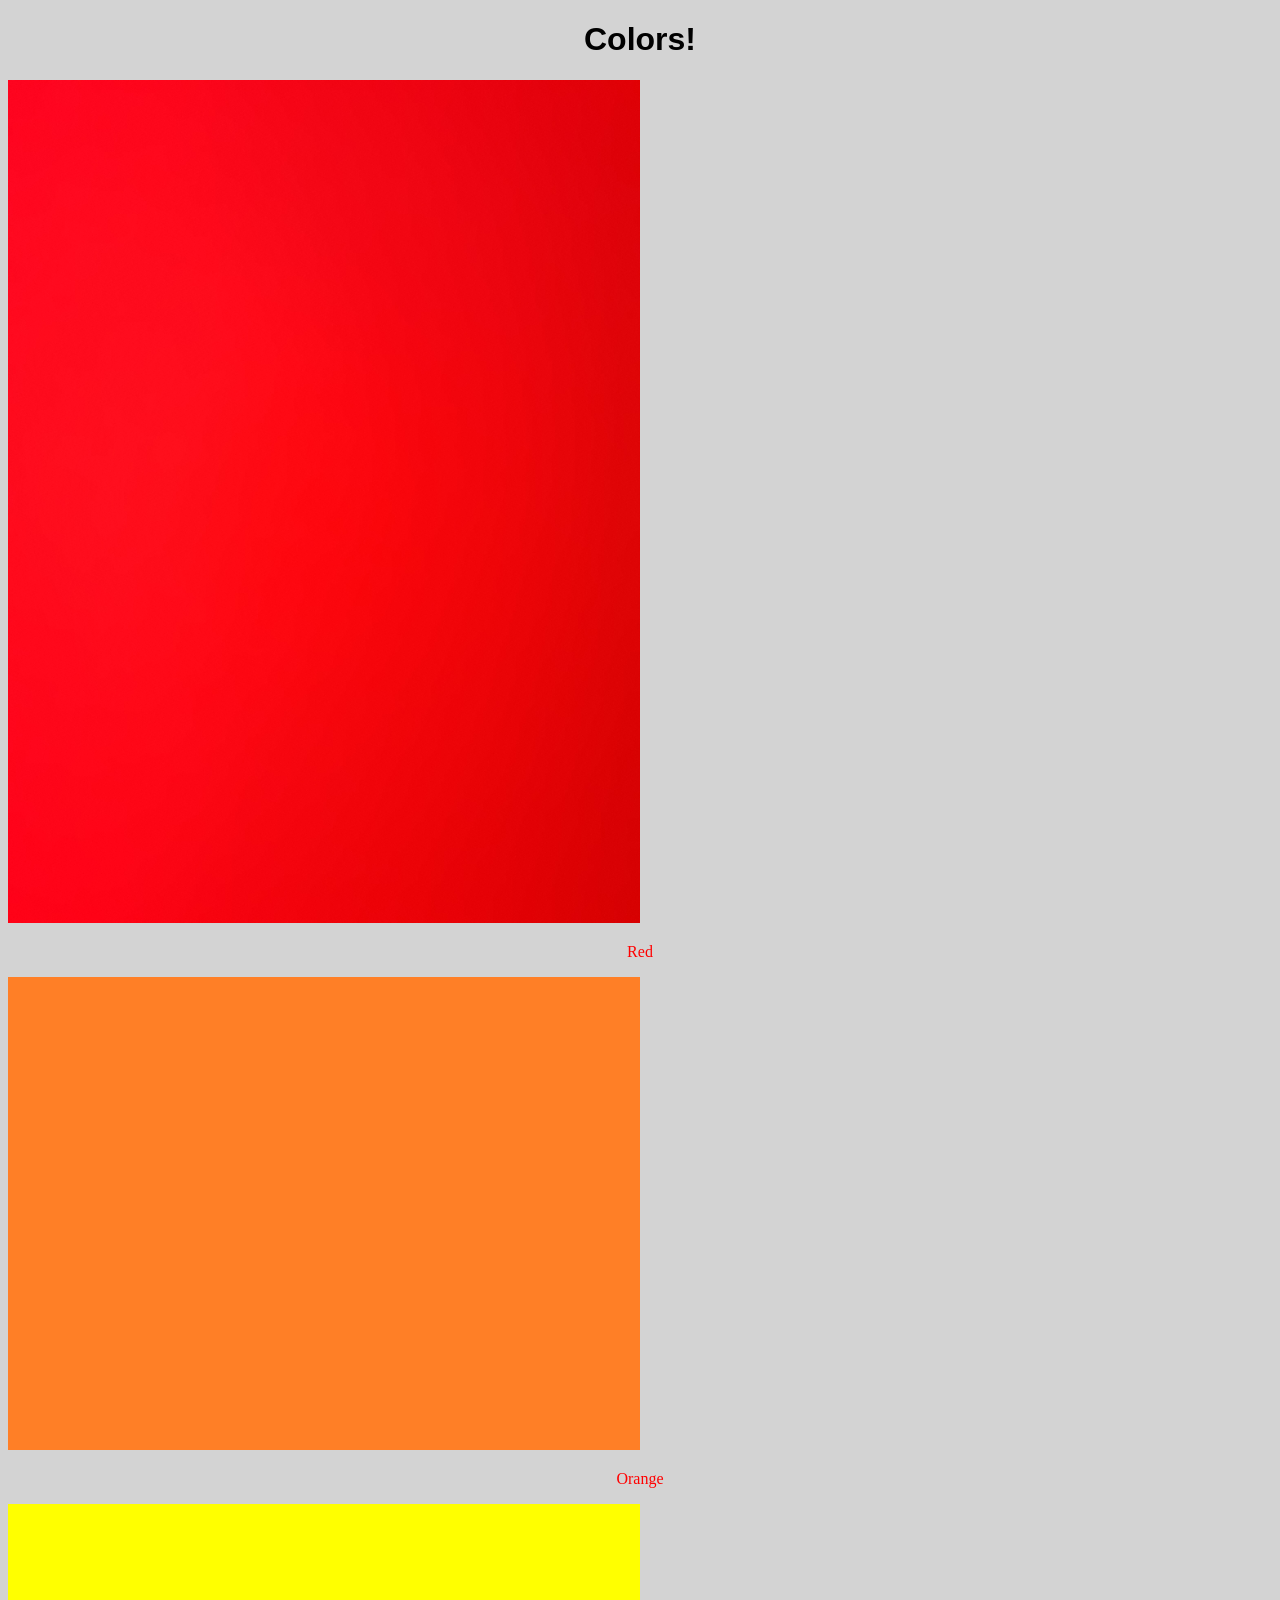
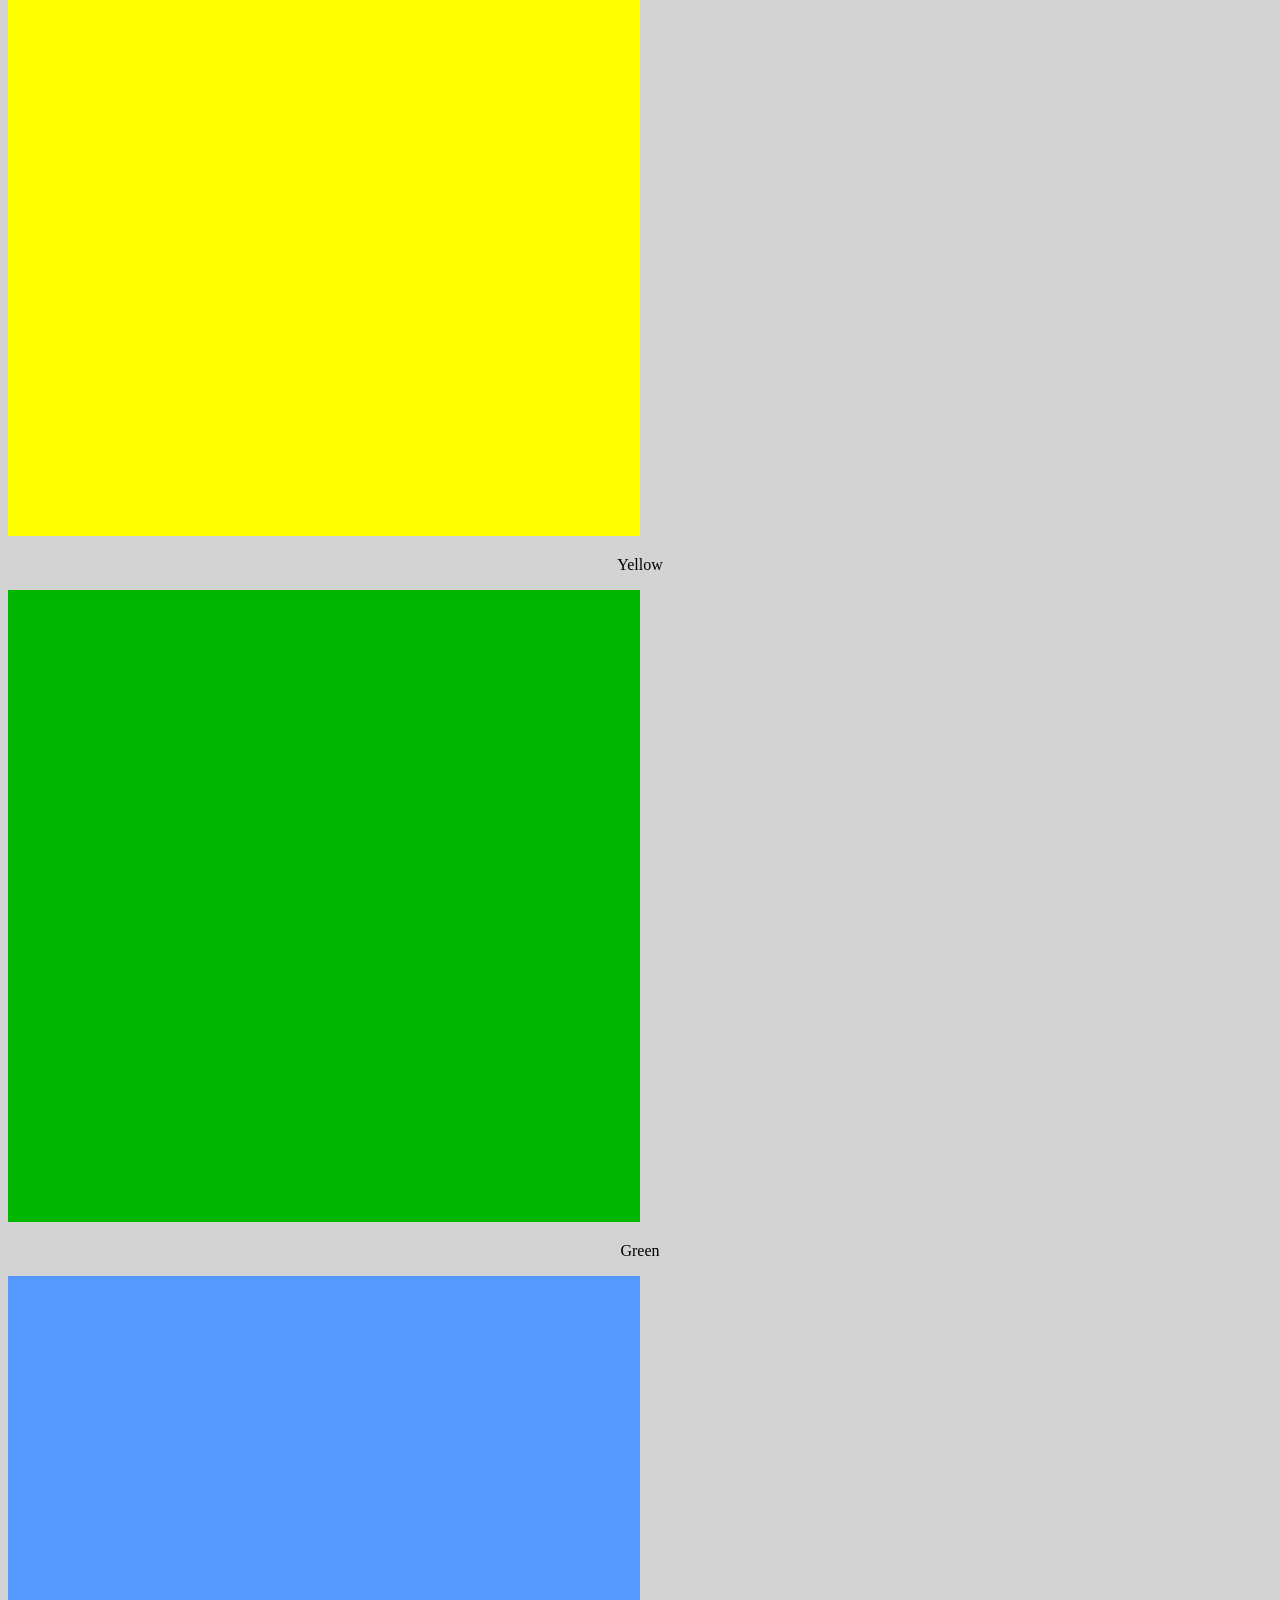
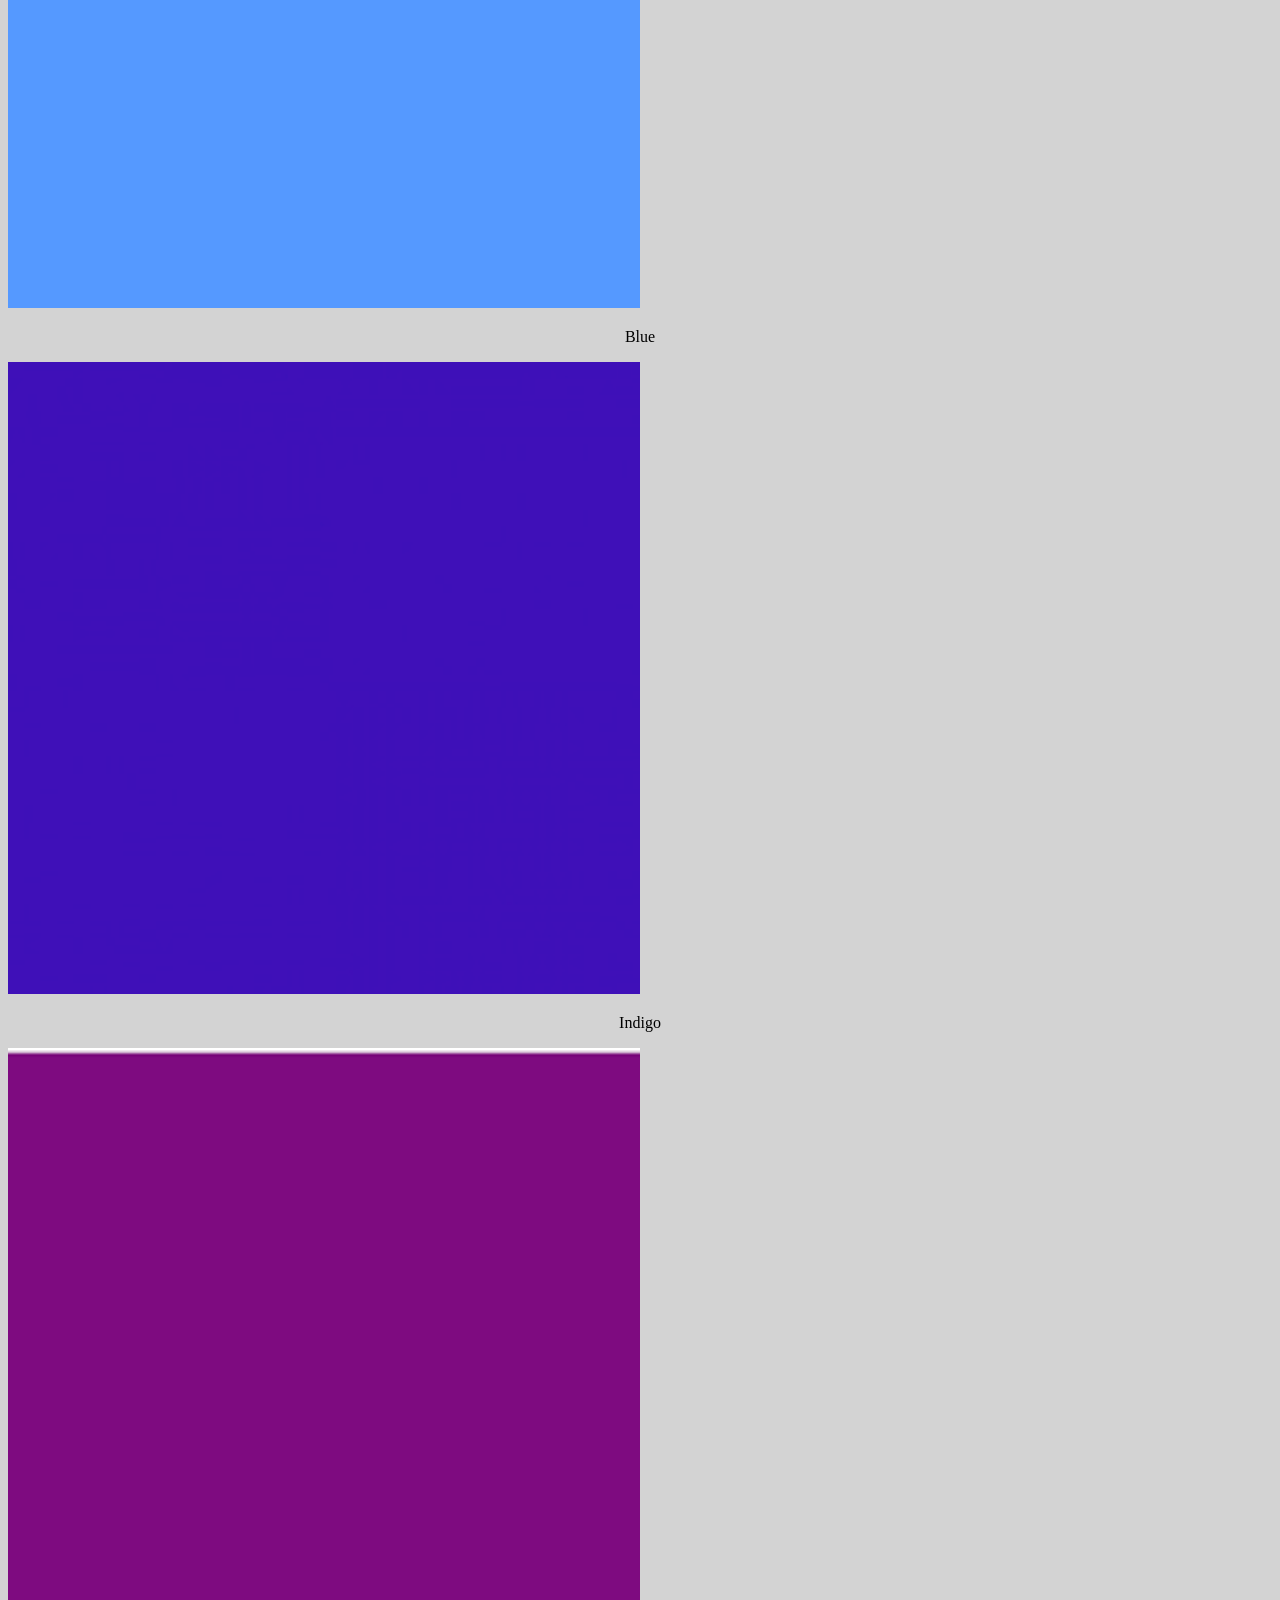
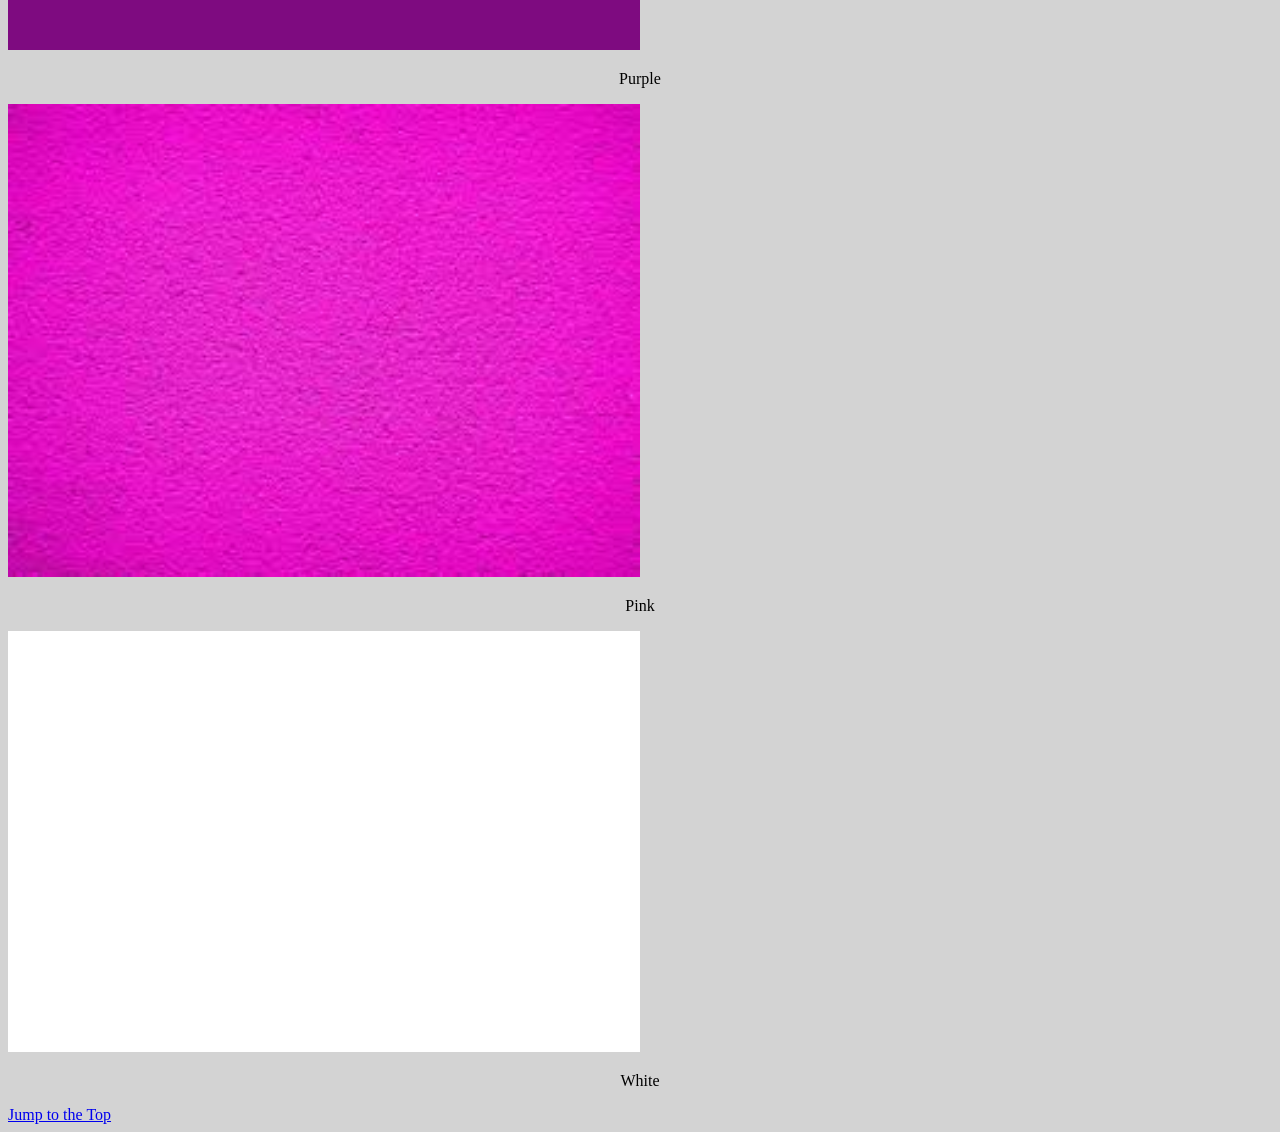
<file: CSS-week1-CT_applying_style_complete/index.html>
<!DOCTYPE html>
<html lang="en">
<head>
  <meta charset="UTF-8">
  <meta http-equiv="X-UA-Compatible" content="IE=edge">
  <meta name="viewport" content="width=device-width, initial-scale=1.0">
  <title>Colors</title>
  
  <link rel="stylesheet" href="css/style.css">
</head>

<body style = "background: lightgray;">
  <header>
    <h1 id="top">Colors!</h1>
  </header>

  <main>
    <div>
      <img src="images/Red.jpeg" alt="Red" width="200">
      <p style="color: red">Red</p>
    </div>
    <div>
      <img src="images/Orange.png" alt="Orange" width="200">
      <p style="color: red">Orange</p>
    </div>
    <div>
      <img src="images/Yellow.png" alt="Yellow" width="200">
      <p>Yellow</p>
    </div>
    <div>
      <img src="images/Green.png" alt="Green" width="200">
      <p>Green</p>
    </div>
    <div>
      <img src="images/Blue.png" alt="Blue" width="200">
      <p>Blue</p>
    </div>
    <div>
      <img src="images/Indigo.jpeg" alt="Indigo" width="200">
      <p>Indigo</p>
    </div>
    <div>
      <img src="images/Purple.png" alt="Purple" width="200">
      <p>Purple</p>
    </div>
    <div>
      <img src="images/Pink.jpeg" alt="Pink" width="200">
      <p>Pink</p>
    </div>
    <div>
      <img src="images/White.png" alt="White" width="200">
      <p>White</p>
    </div>
    </div>
  </main>

  <footer>
    <a href="#top">Jump to the Top</a>
  </footer>
</body>

</html>
</file>
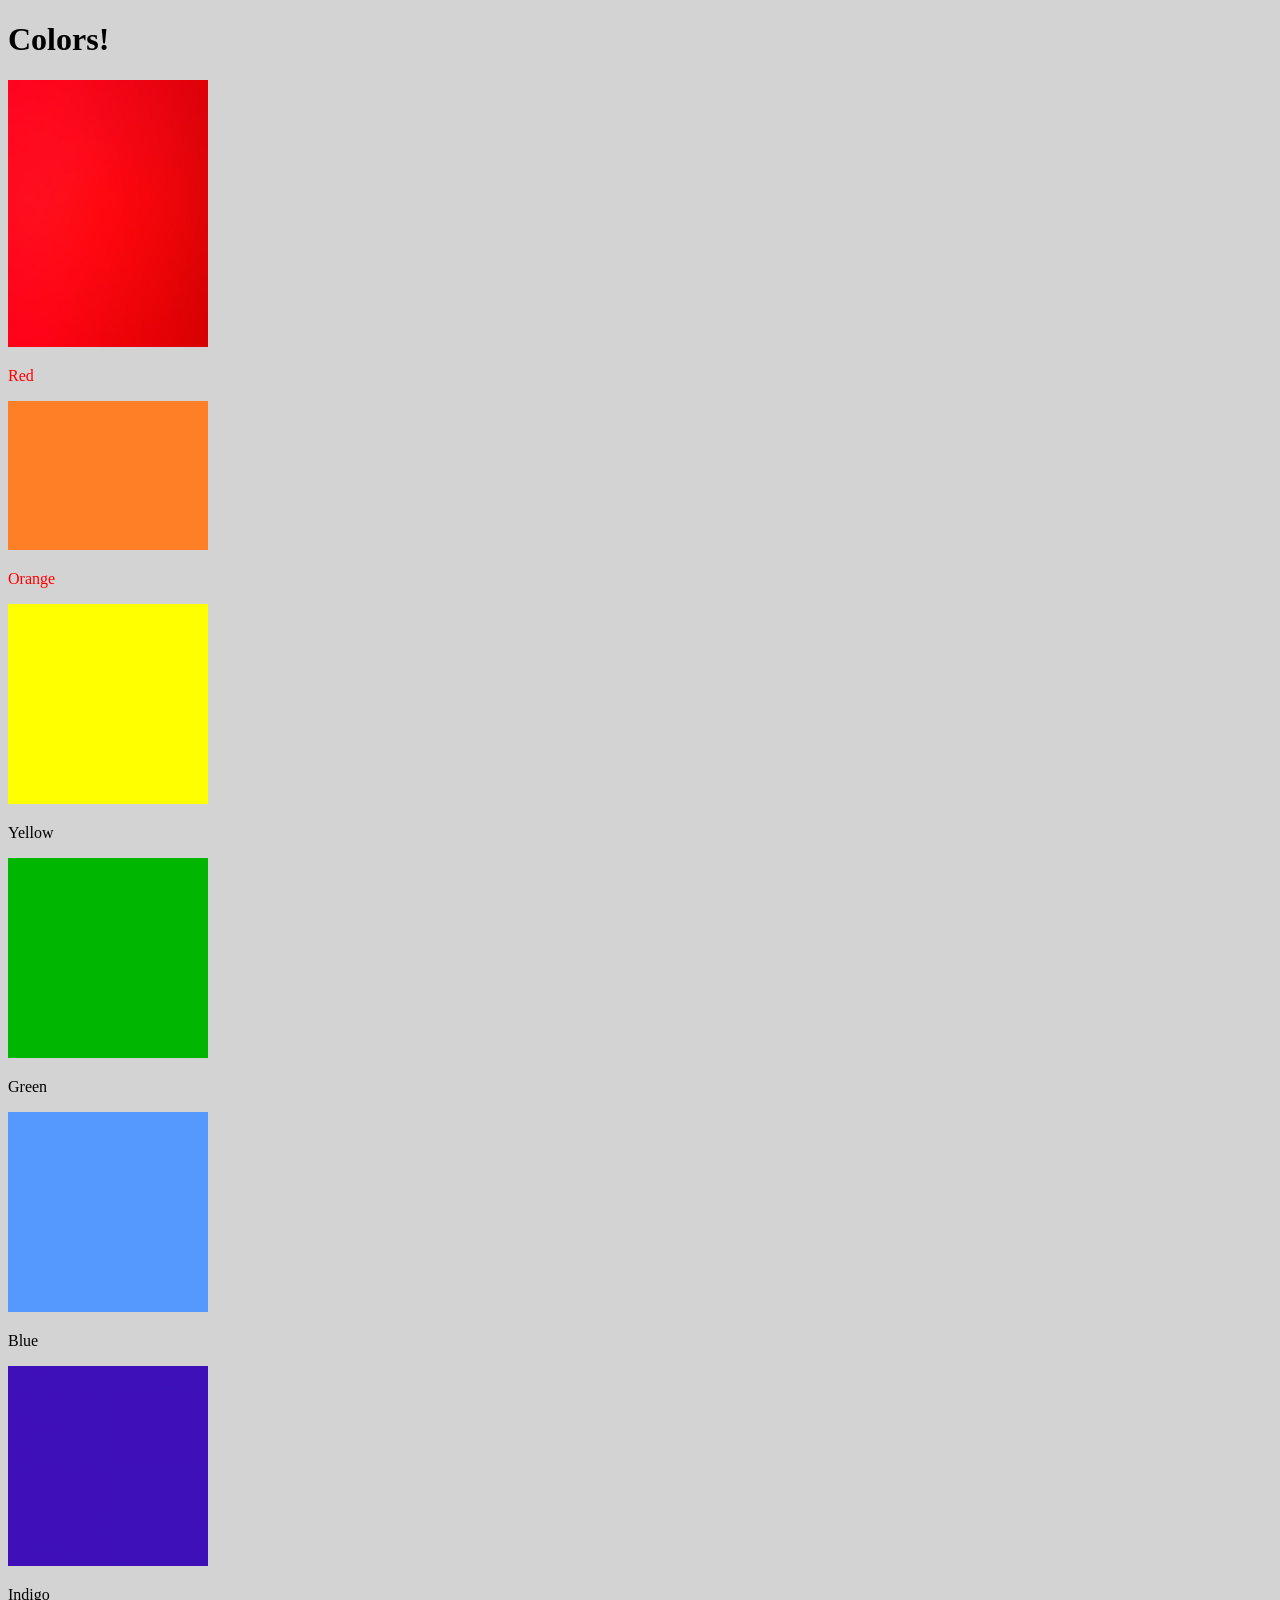
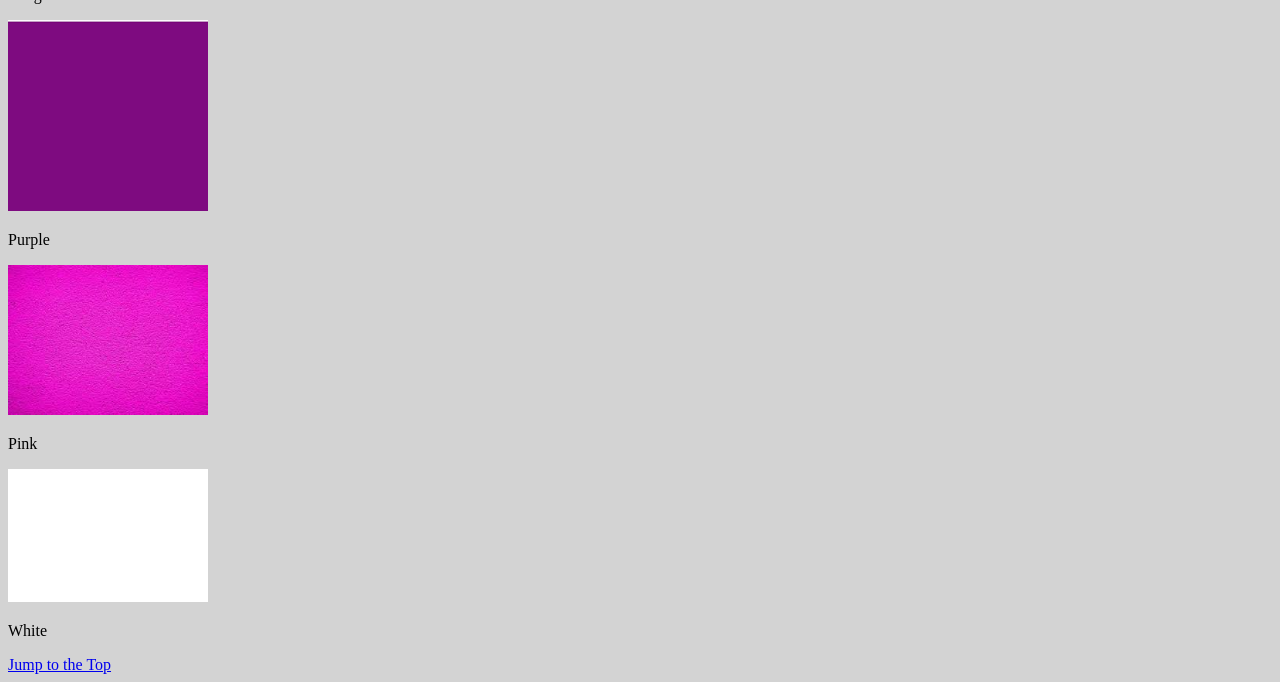
<file: CSS-week1-CT_applying_style_starter/index.html>
<!DOCTYPE html>
<html lang="en">
<head>
  <meta charset="UTF-8">
  <meta http-equiv="X-UA-Compatible" content="IE=edge">
  <meta name="viewport" content="width=device-width, initial-scale=1.0">
  <title>Colors</title>
  
  <link rel="stylesheet" href="css/style.css">
</head>

<body style = "background: lightgray;">
  <header>
    <h1 id="top">Colors!</h1>
  </header>

  <main>
    <div>
      <img src="images/Red.jpeg" alt="Red" width="200">
      <p style="color: red">Red</p>
    </div>
    <div>
      <img src="images/Orange.png" alt="Orange" width="200">
      <p style="color: red">Orange</p>
    </div>
    <div>
      <img src="images/Yellow.png" alt="Yellow" width="200">
      <p>Yellow</p>
    </div>
    <div>
      <img src="images/Green.png" alt="Green" width="200">
      <p>Green</p>
    </div>
    <div>
      <img src="images/Blue.png" alt="Blue" width="200">
      <p>Blue</p>
    </div>
    <div>
      <img src="images/Indigo.jpeg" alt="Indigo" width="200">
      <p>Indigo</p>
    </div>
    <div>
      <img src="images/Purple.png" alt="Purple" width="200">
      <p>Purple</p>
    </div>
    <div>
      <img src="images/Pink.jpeg" alt="Pink" width="200">
      <p>Pink</p>
    </div>
    <div>
      <img src="images/White.png" alt="White" width="200">
      <p>White</p>
    </div>
    </div>
  </main>

  <footer>
    <a href="#top">Jump to the Top</a>
  </footer>
</body>

</html>
</file>
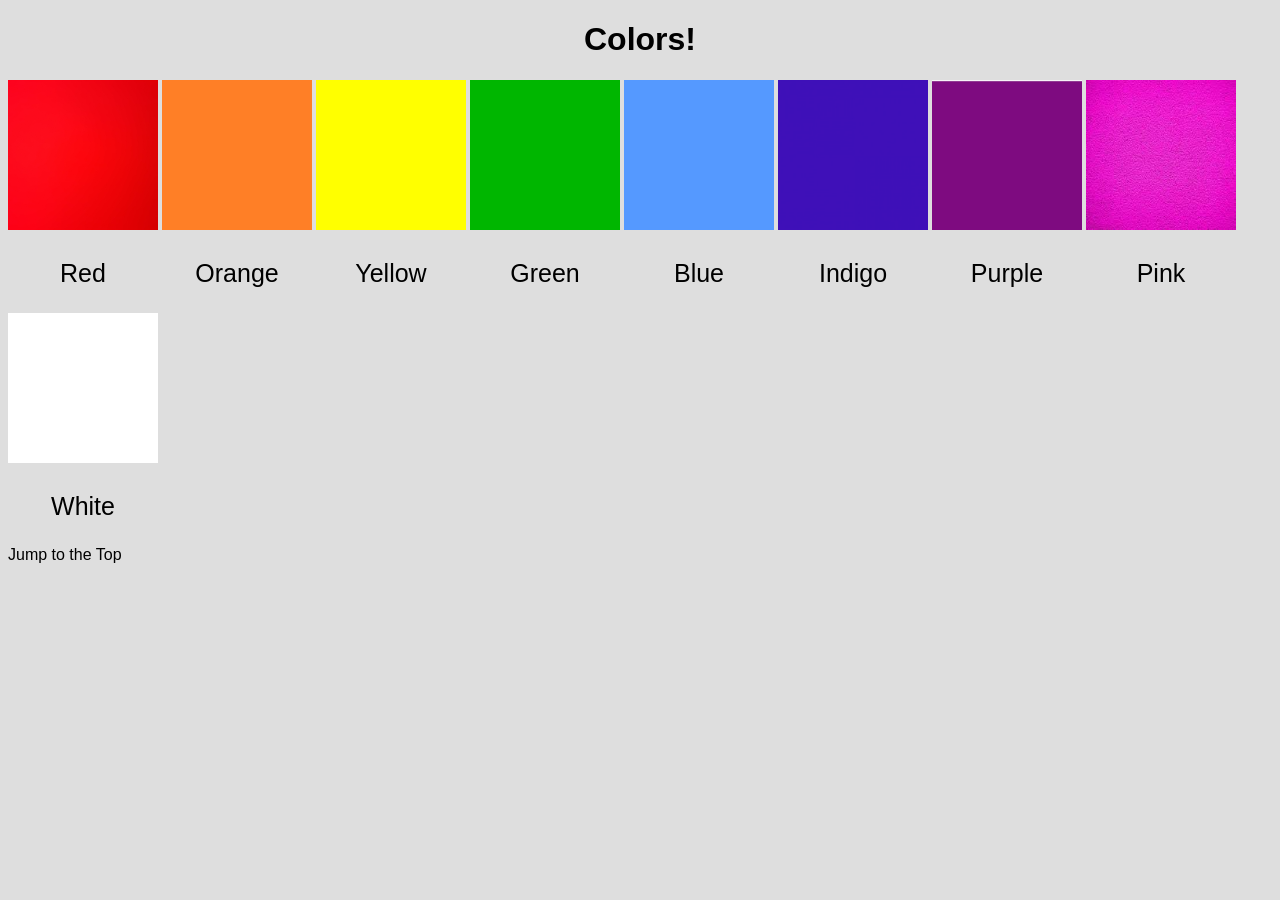
<file: CSS-week1-CT_display_property_starter/index.html>
<!DOCTYPE html>
<html lang="en">
<head>
  <meta charset="UTF-8">
  <meta http-equiv="X-UA-Compatible" content="IE=edge">
  <meta name="viewport" content="width=device-width, initial-scale=1.0">
  <title>Colors</title>
  
  <link rel="stylesheet" href="css/style.css">
</head>

<body>
  <header>
    <h1 id="top">Colors!</h1>
  </header>

  <main>
    <div>
      <img src="images/Red.jpeg" alt="Red" width="200">
      <p>Red</p>
    </div>
    <div>
      <img src="images/Orange.png" alt="Orange" width="200">
      <p>Orange</p>
    </div>
    <div>
      <img src="images/Yellow.png" alt="Yellow" width="200">
      <p>Yellow</p>
    </div>
    <div>
      <img src="images/Green.png" alt="Green" width="200">
      <p>Green</p>
    </div>
    <div>
      <img src="images/Blue.png" alt="Blue" width="200">
      <p>Blue</p>
    </div>
    <div>
      <img src="images/Indigo.jpeg" alt="Indigo" width="200">
      <p>Indigo</p>
    </div>
    <div>
      <img src="images/Purple.png" alt="Purple" width="200">
      <p>Purple</p>
    </div>
    <div>
      <img src="images/Pink.jpeg" alt="Pink" width="200">
      <p>Pink</p>
    </div>
    <div>
      <img src="images/White.png" alt="White" width="200">
      <p>White</p>
    </div>
    </div>
  </main>

  <footer>
    <a href="#top">Jump to the Top</a>
  </footer>
</body>

</html>
</file>
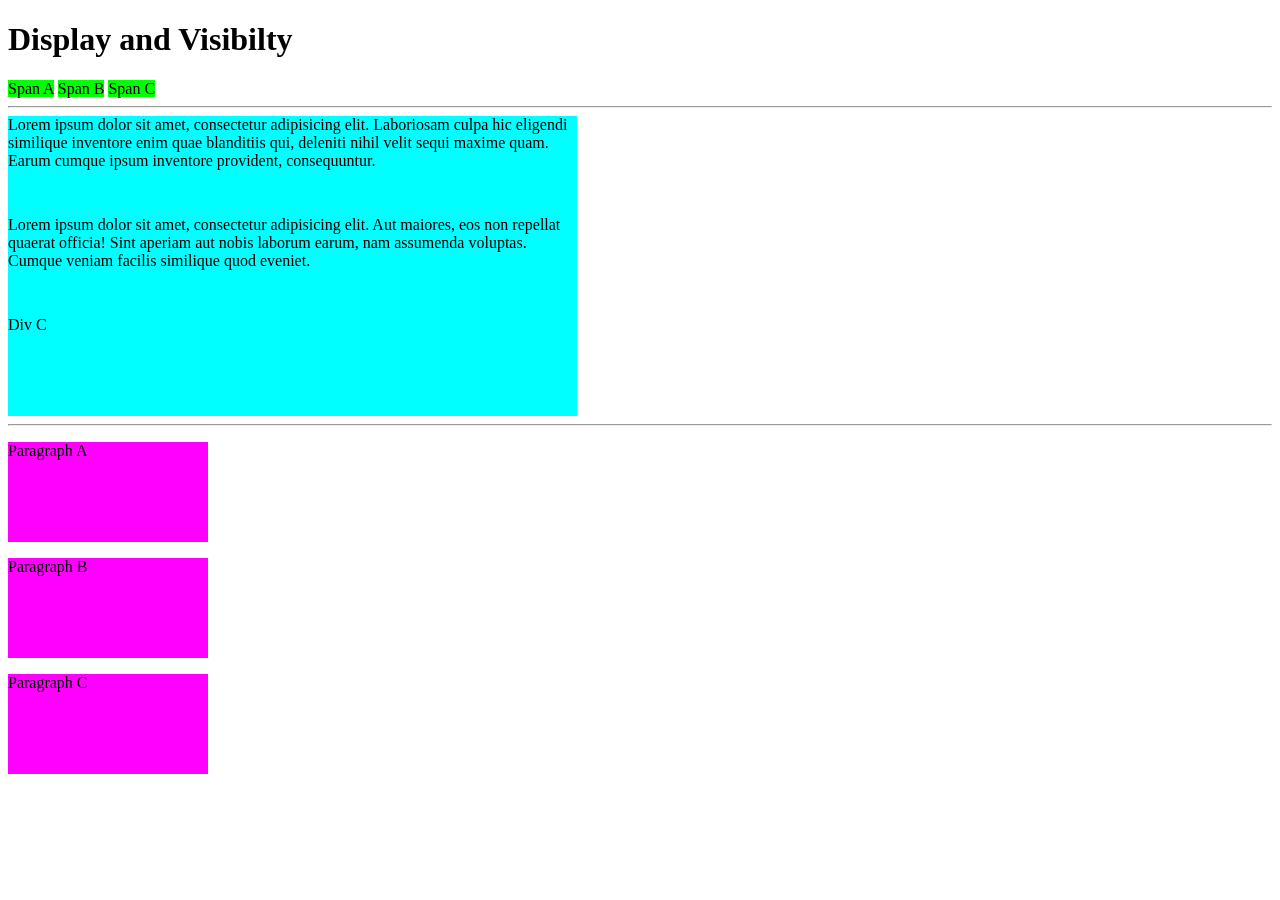
<file: CSS-week1-display_example/index.html>
<!DOCTYPE html>
<html lang="en">
<head>
    <meta charset="UTF-8">
    <meta name="viewport" content="width=device-width, initial-scale=1.0">
    <title>Display and Visibilty</title>
    <link rel="stylesheet" href="css/style.css">

</head>
<body>
 
    <main>
        <h1>Display and Visibilty</h1>
        <span>Span A</span>
        <span>Span B</span>
        <span>Span C</span>

        <hr>

        <div>Lorem ipsum dolor sit amet, consectetur adipisicing elit. Laboriosam culpa hic eligendi similique inventore enim quae blanditiis qui, deleniti nihil velit sequi maxime quam. Earum cumque ipsum inventore provident, consequuntur.</div>        
        <div>Lorem ipsum dolor sit amet, consectetur adipisicing elit. Aut maiores, eos non repellat quaerat officia! Sint aperiam aut nobis laborum earum, nam assumenda voluptas. Cumque veniam facilis similique quod eveniet.</div>
        <div>Div C</div>

        <hr>
        
        <p>Paragraph A</p>
        <p>Paragraph B</p>
        <p>Paragraph C</p>
    </main>
</body>
</html>
</file>
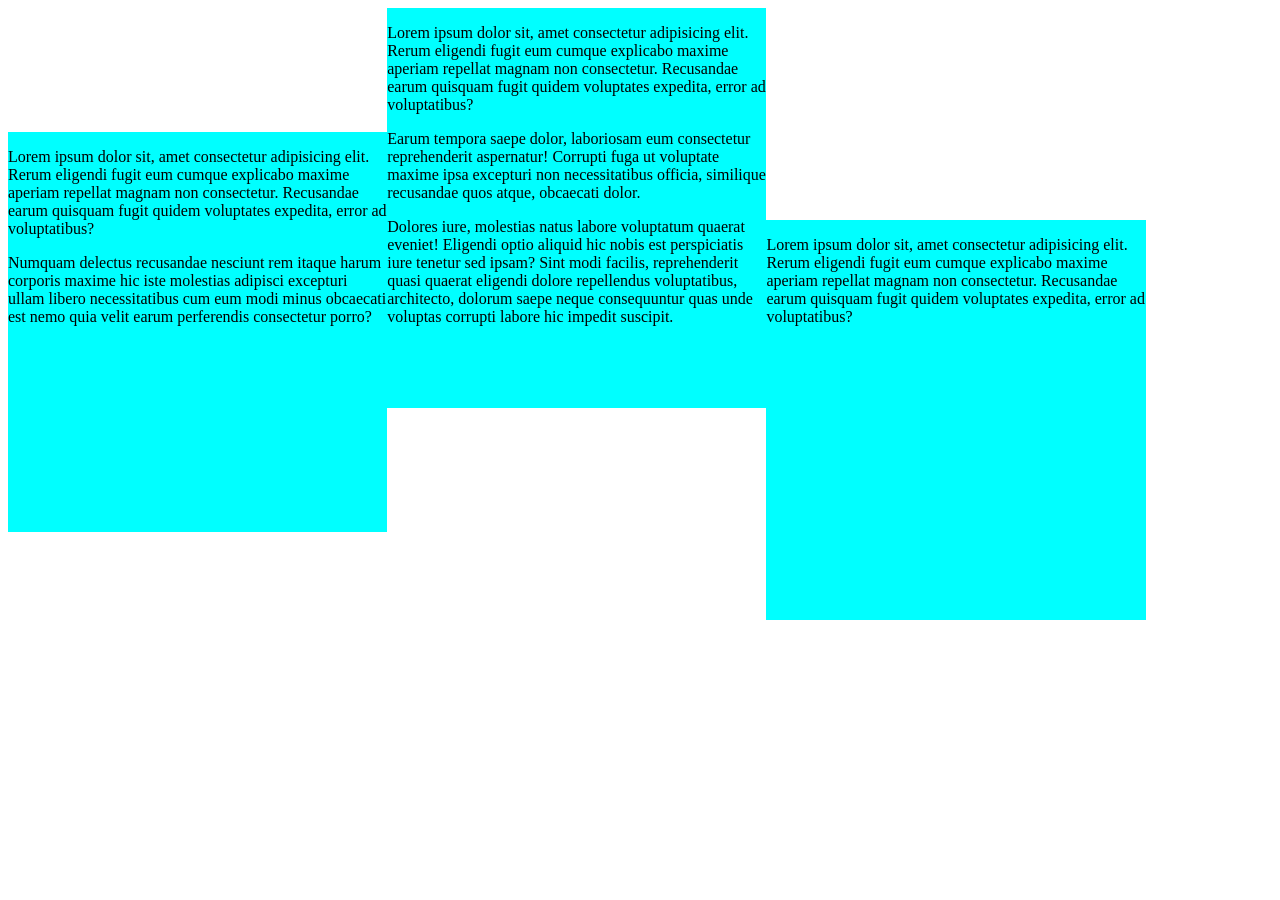
<file: CSS-week1-display_example_2/index.html>
<!DOCTYPE html>
<html lang="en">
<head>
  <meta charset="UTF-8">
  <meta name="viewport" content="width=device-width, initial-scale=1.0">
	  <title>Div Display Example</title>
	  <link rel="stylesheet"  href="css/style.css">
</head>
<body>
  <div>
    <p>Lorem ipsum dolor sit, amet consectetur adipisicing elit. Rerum eligendi fugit eum cumque explicabo maxime aperiam repellat magnam non consectetur. Recusandae earum quisquam fugit quidem voluptates expedita, error ad voluptatibus?</p>

    <p>Numquam delectus recusandae nesciunt rem itaque harum corporis maxime hic iste molestias adipisci excepturi ullam libero necessitatibus cum eum modi minus obcaecati est nemo quia velit earum perferendis consectetur porro?</p>
  </div>
  <div>
    <p>Lorem ipsum dolor sit, amet consectetur adipisicing elit. Rerum eligendi fugit eum cumque explicabo maxime aperiam repellat magnam non consectetur. Recusandae earum quisquam fugit quidem voluptates expedita, error ad voluptatibus?</p>

    <p>Earum tempora saepe dolor, laboriosam eum consectetur reprehenderit aspernatur! Corrupti fuga ut voluptate maxime ipsa excepturi non necessitatibus officia, similique recusandae quos atque, obcaecati dolor.</p>

    <p> Dolores iure, molestias natus labore voluptatum quaerat eveniet! Eligendi optio aliquid hic nobis est perspiciatis iure tenetur sed ipsam? Sint modi facilis, reprehenderit quasi quaerat eligendi dolore repellendus voluptatibus, architecto, dolorum saepe neque consequuntur quas unde voluptas corrupti labore hic impedit suscipit.</p>
  </div>
  <div>
    <p>Lorem ipsum dolor sit, amet consectetur adipisicing elit. Rerum eligendi fugit eum cumque explicabo maxime aperiam repellat magnam non consectetur. Recusandae earum quisquam fugit quidem voluptates expedita, error ad voluptatibus?</p>
  </div>
</body>
</html>
</file>
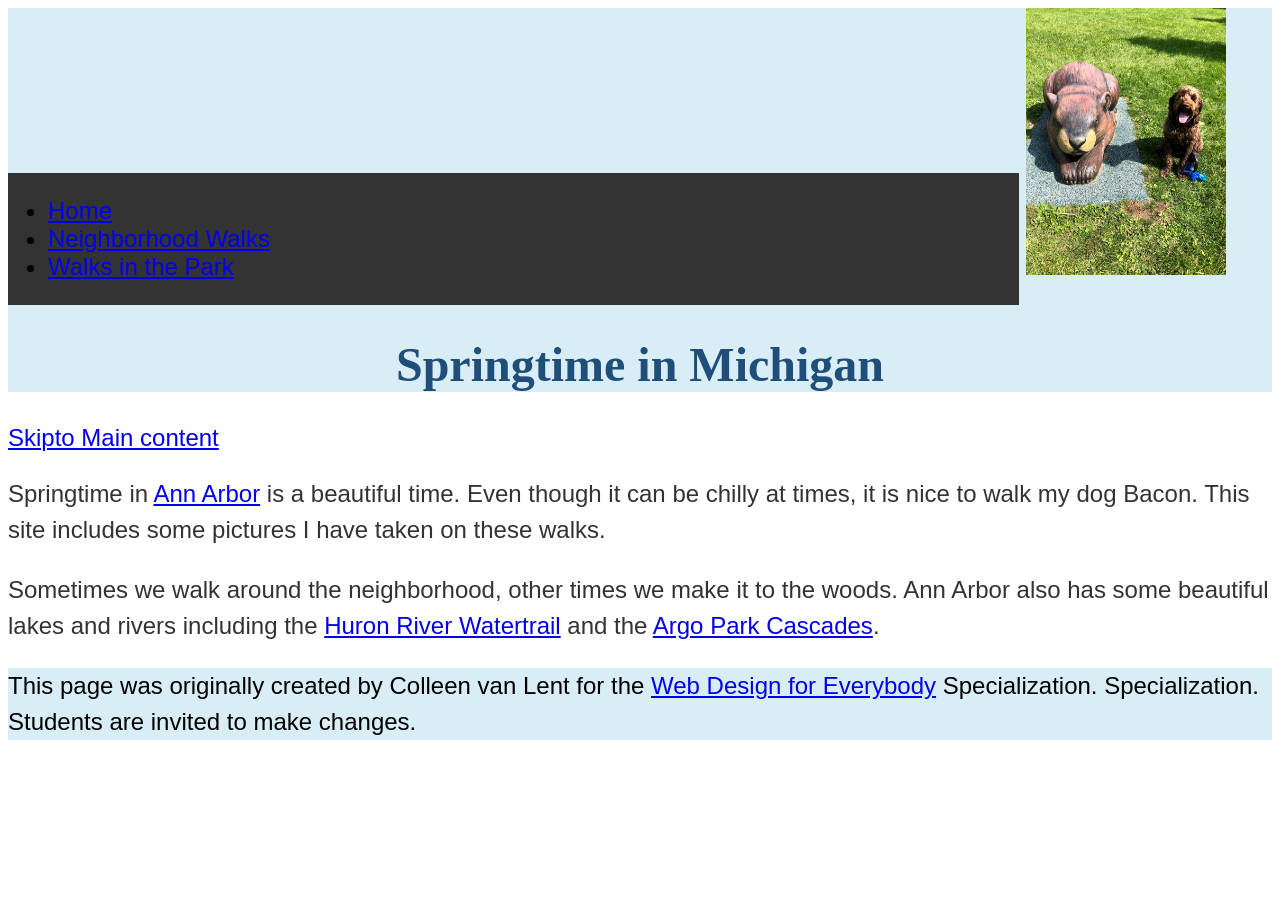
<file: CSS-week1-HW1/index.html>
<!DOCTYPE html>
<html lang="en">

<head>
  <meta charset="utf-8">
  <meta name="viewport" content="width=device-width">
  <title>Springtime In Michigan</title>
  <!-- You will need to link to the CSS file -->
  <link rel="stylesheet" href="css/style.css">
</head>

<body>
  <header>
    <nav>
      <ul>
        <li><a href="index.html">Home</a></li>
        <li><a href="neighborhood.html">Neighborhood Walks</a></li>
        <li><a href="parks.html">Walks in the Park</a></li>
      </ul>
    </nav>
    <img src="images/BaconGallupPark.jpg" width="200" alt="Brown Labradoodle sitting next to a statue.">
    <h1>Springtime in Michigan</h1>
  </header>
  <a href=¨#main¨>Skipto Main content<a/>
    <main id =¨main¨>
    <p>Springtime in <a href="https://www.michigan.org/city/ann-arbor">Ann Arbor</a> is a beautiful time. Even though
      it can be chilly at times, it is nice to walk my dog Bacon. This site includes some pictures I have taken on
      these walks. </p>

    <p>Sometimes we walk around the neighborhood, other times we make it to the woods. Ann Arbor also has some
      beautiful lakes and rivers including the <a
        href="https://www.annarbor.org/things-to-do/recreation-outdoors/huron-river/">Huron River Watertrail</a> and
      the <a href="https://www.a2gov.org/departments/Parks-Recreation/parks-places/argo/pages/default.aspx">Argo Park
        Cascades</a>.</p>

  </main>
  <footer>
    <p>This page was originally created by Colleen van Lent for the <a
        href="https://www.coursera.org/specializations/web-design"> Web Design for Everybody</a> Specialization.
      Specialization. Students are invited to make changes.</p>
  </footer>

</body>

</html>
</file>
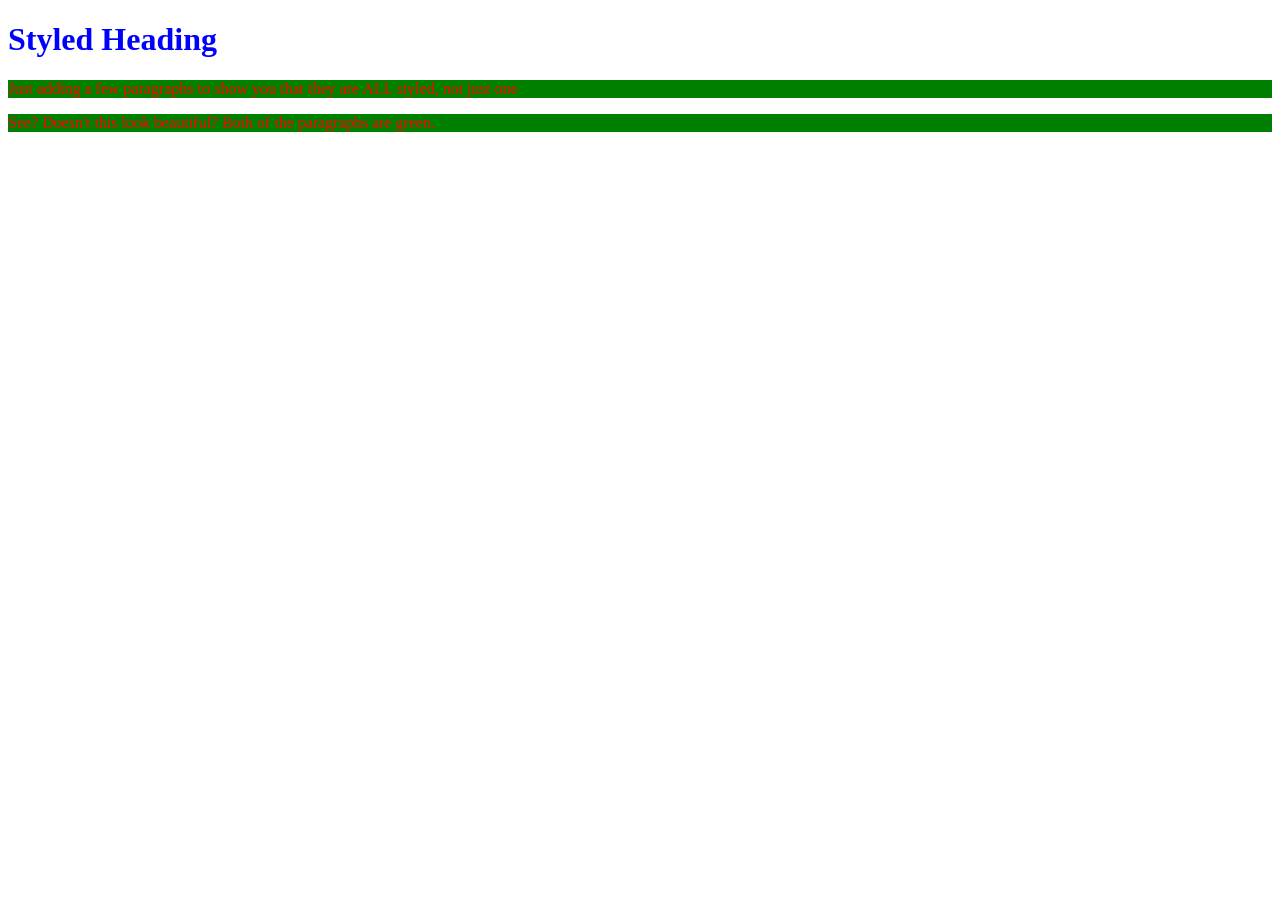
<file: CSS-week1-internal_style/index.html>
<!DOCTYPE html>
<html lang="en">
<head>
  	<meta charset="UTF-8">
	  <title>Internal Styling Rules</title>
    <link rel="stylesheet" href="css/style.css">
	  <style >
	  h1{
		    color: blue;
  	}
	  p{
		    color: red;
		    background-color: green;
	  }
	  </style>
</head>
<body>
	  <h1>Styled Heading</h1>
	  <p>Just adding a few paragraphs to show you that they are ALL styled, not just one</p>
  
  	<p>See?  Doesn't this look beautiful?  Both of the paragraphs are green.</p>
</body>
</html>
</file>
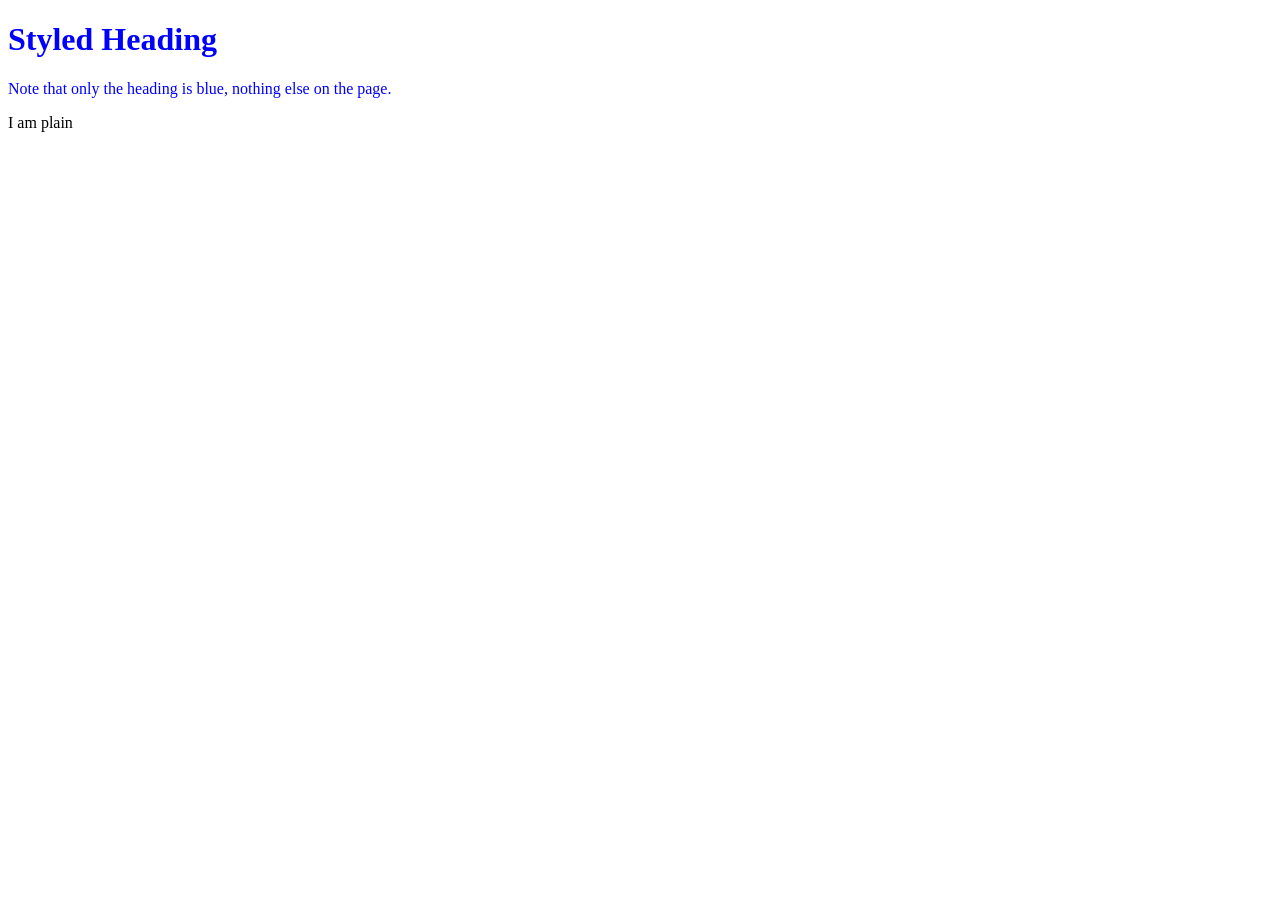
<file: CSS-week1-style_attribute/index.html>
<!DOCTYPE html>
<html lang="en">
<head>
	  <meta charset="UTF-8">
	  <title>Using the Style Attribute</title>
    <link rel="stylesheet" href="css/style.css">
</head>
<body>
  	<h1 style="color:blue">Styled Heading</h1>
	  <p style="color:blue">Note that only the heading is blue, nothing 	else on the page.</p>
  	<p>I am plain</p>
</body>
</html>
</file>
<file: CSS-week1-CT_applying_style_complete/css/style.css>
p{
    text-align: center;
}

h1{
    text-align: center;
    font-family: 'Lucida Sans', 'Lucida Sans Regular', 'Lucida Grande', 'Lucida Sans Unicode', Geneva, Verdana, sans-serif;
}

img{
    width: 50%;
}
</file>
<file: CSS-week1-CT_applying_style_starter/css/style.css>
/* Empty Style sheet for you to use */
</file>
<file: CSS-week1-CT_display_property_starter/css/style.css>
body {
    background-color: #dedede;
}

h1 {
    text-align: center;
    font-family:Arial, sans-serif;
    font-size: 32px;
}

a {
    color: #000;
    text-decoration: none;
    font-family:Arial, sans-serif;
}

p {
   font-size: 25px;
   font-family:Arial, sans-serif;
}

img{
    width: 150px;
    height: 150px;
}

p{
    text-align: center;
}

div{
    display: inline-block;  /* Try out block, none, and inline-block as well. */
}
</file>
<file: CSS-week1-display_example/css/style.css>
/*Take out the comments around each rule.
Try changing the display property*/

span{
     height: 50px;
     width: 75px;
     background: #00ff00;
     /* display: ;  */

}
     
div{
     height: 100px;
     width: 45%;
     background: #00ffff;
     /* display:  */
}

p{
	background: #ff00ff;
     width: 200px;
     height:100px;
     /* display:  */
}
</file>
<file: CSS-week1-display_example_2/css/style.css>
/* What can you do here to make sure the divs 
take up the same space */
body{
 display: table;
}

div{
 width: 30%;
 background: #00ffff;
 height: 400px;
 
 display:inline-block;  /* Also try table-cell */
 /* float: left */
 /* overflow: scroll; */
 
}
</file>
<file: CSS-week1-HW1/css/style.css>
body{
  font-family:'Segoe UI', Tahoma, Geneva, Verdana, sans-serif;
  font-size: 150%;
}
header {
    background-color: #d9edf7;
}

nav {
    background-color: #333333;
  display:inline-block;
  width:80%
}

main {
    color: #333333;
    font-size: 100%;
}

footer {
    background-color: #d9edf7;
}
/*
li {
    display: inline-block;
    width: 30%;
}
*/
h1 {
    text-align: center;
    font-family: Georgia, "Times New Roman", serif;
    color: #1f4e79;
}

p {
    line-height: 1.5;
  .grid{
    display:grid;
    grid-template-columns:40%40%;
    justify-content:space-around;
    align-items: center;
    row-gap:20px;
}

.grid img{
  width:100%
}

.flex{
    display:flex;
    flex-wrap:wrap;
  justify-content:space-around;
</file>
<file: CSS-week1-internal_style/css/style.css>
html {
  height: 100%;
  width: 100%;
}
</file>
<file: CSS-week1-style_attribute/css/style.css>
html {
  height: 100%;
  width: 100%;
}
</file>
